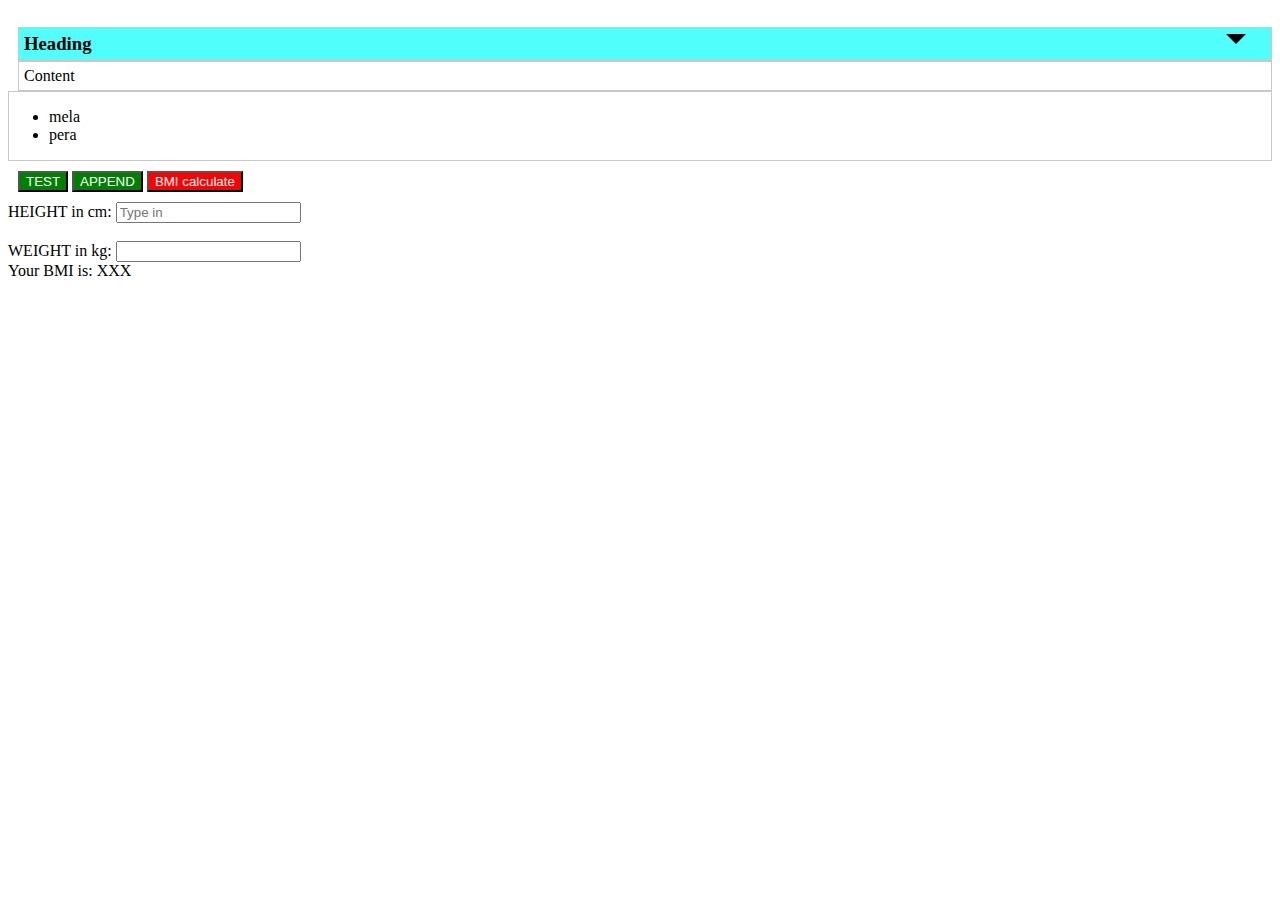
<file: index.html>
<!DOCTYPE html>
<html lang="en">
  <head>
    <meta charset="UTF-8" />
    <meta name="viewport" content="width=device-width, initial-scale=1.0" />
    <title>T H U R S D A Y</title>
    <link
      rel="stylesheet"
      href="https://fonts.googleapis.com/icon?family=Material+Icons"
    />
    <link
      rel="stylesheet"
      href="https://code.getmdl.io/1.3.0/material.indigo-pink.min.css"
    />
    <link rel="stylesheet" href="style.css" />
    <script defer src="https://code.getmdl.io/1.3.0/material.min.js"></script>
  </head>
  <body>
    <!-- HIDE AND SHOW-->
    <div id="box">
      <h3 id="box__heading">
        Heading
        <span id="box__indicator"></span>
      </h3>
      <div id="box__content">Content</div>
    </div>
    <!-- APPEND CHILD-->
    <div class="append-child">
      <ul id="items">
        <li>mela</li>
        <li>pera</li>
      </ul>
    </div>
    <!-- BUTTONS-->
    <div class="btn">
      <button id="click">TEST</button>
      <button id="append">APPEND</button>
      <button id="calculate">BMI calculate</button>
    </div>
    <!-- LABEL-->
    <label for="height">HEIGHT in cm:</label>
    <input type="text" id="height" name="height" placeholder="Type in" />
    <br /><br />
    <label for="weight">WEIGHT in kg:</label>
    <input type="text" id="weight" name="weight" />
    <br />

    <div>Your BMI is: <span id="resultBmi">XXX</span></div>

    <script src="first.js"></script>
  </body>
</html>
</file>
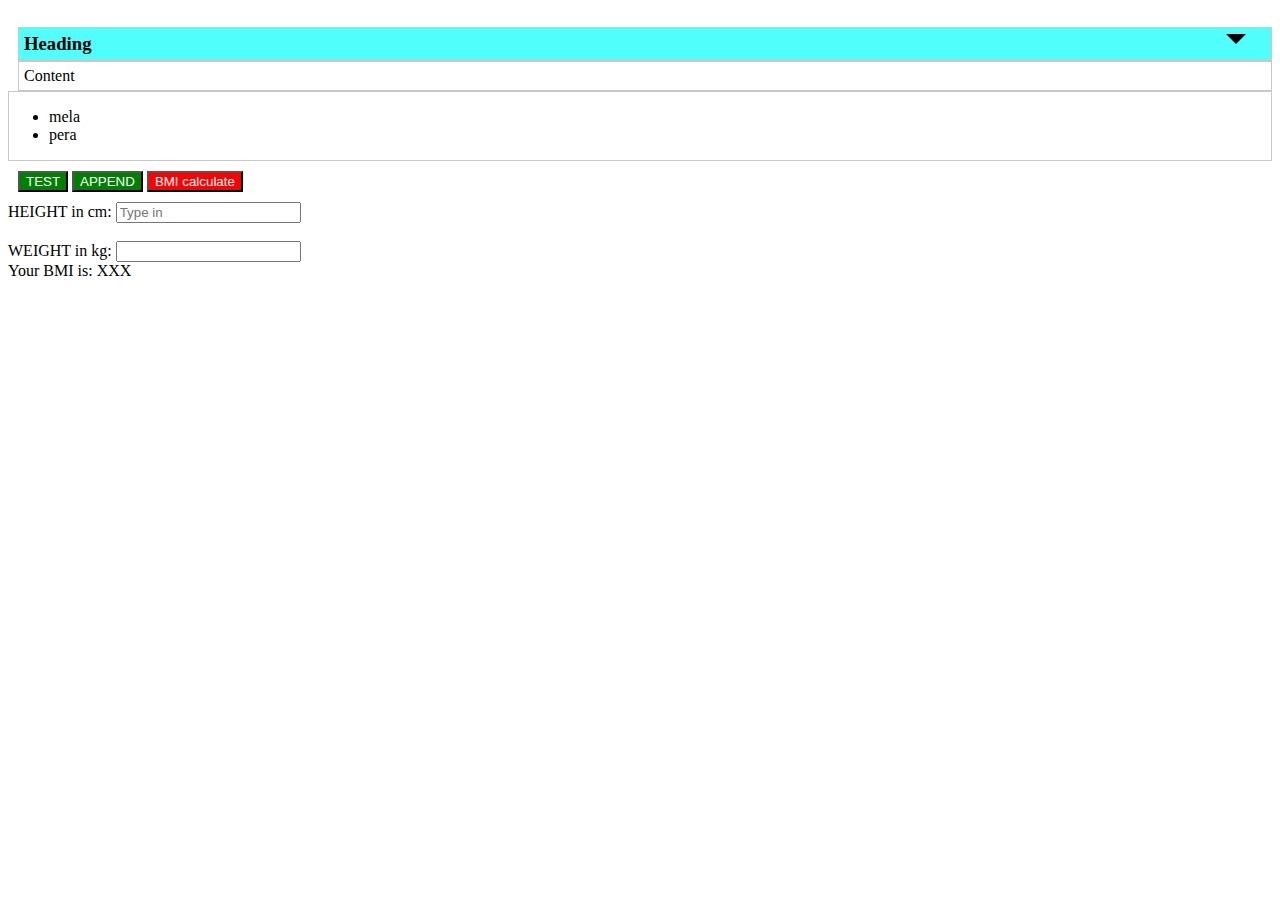
<file: 03__FUNCTIONS/index.html>
<!DOCTYPE html>
<html lang="en">
  <head>
    <meta charset="UTF-8" />
    <meta name="viewport" content="width=device-width, initial-scale=1.0" />
    <title>03_04__FUNCTIONS__DOM</title>
    <link
      rel="stylesheet"href="https://fonts.googleapis.com/icon?family=Material+Icons"/>
    <link rel="stylesheet" href="https://code.getmdl.io/1.3.0/material.indigo-pink.min.css"/>
    <link rel="stylesheet" href="function_styles.css" />
    <script defer src="https://code.getmdl.io/1.3.0/material.min.js"></script>
  </head>
  <body>
    <!-- HIDE AND SHOW-->
    <div id="box">
      <h3 id="box__heading">
        Heading
        <span id="box__indicator"></span>
      </h3>
      <div id="box__content">Content</div>
    </div>
    <!-- APPEND CHILD-->
    <div class="append-child">
      <ul id="items">
        <li>mela</li>
        <li>pera</li>
      </ul>
    </div>
    <!-- BUTTONS-->
    <div class="btn">
      <button id="click">TEST</button>
      <button id="append">APPEND</button>
      <button id="calculate">BMI calculate</button>
    </div>
    <!-- LABEL-->
    <label for="height">HEIGHT in cm:</label>
    <input type="text" id="height" name="height" placeholder="Type in" />
    <br /><br />
    <label for="weight">WEIGHT in kg:</label>
    <input type="text" id="weight" name="weight" />
    <br />

    <div>Your BMI is: <span id="resultBmi">XXX</span></div>

    <script src="js_functions.js"></script>
  </body>
</html>
</file>
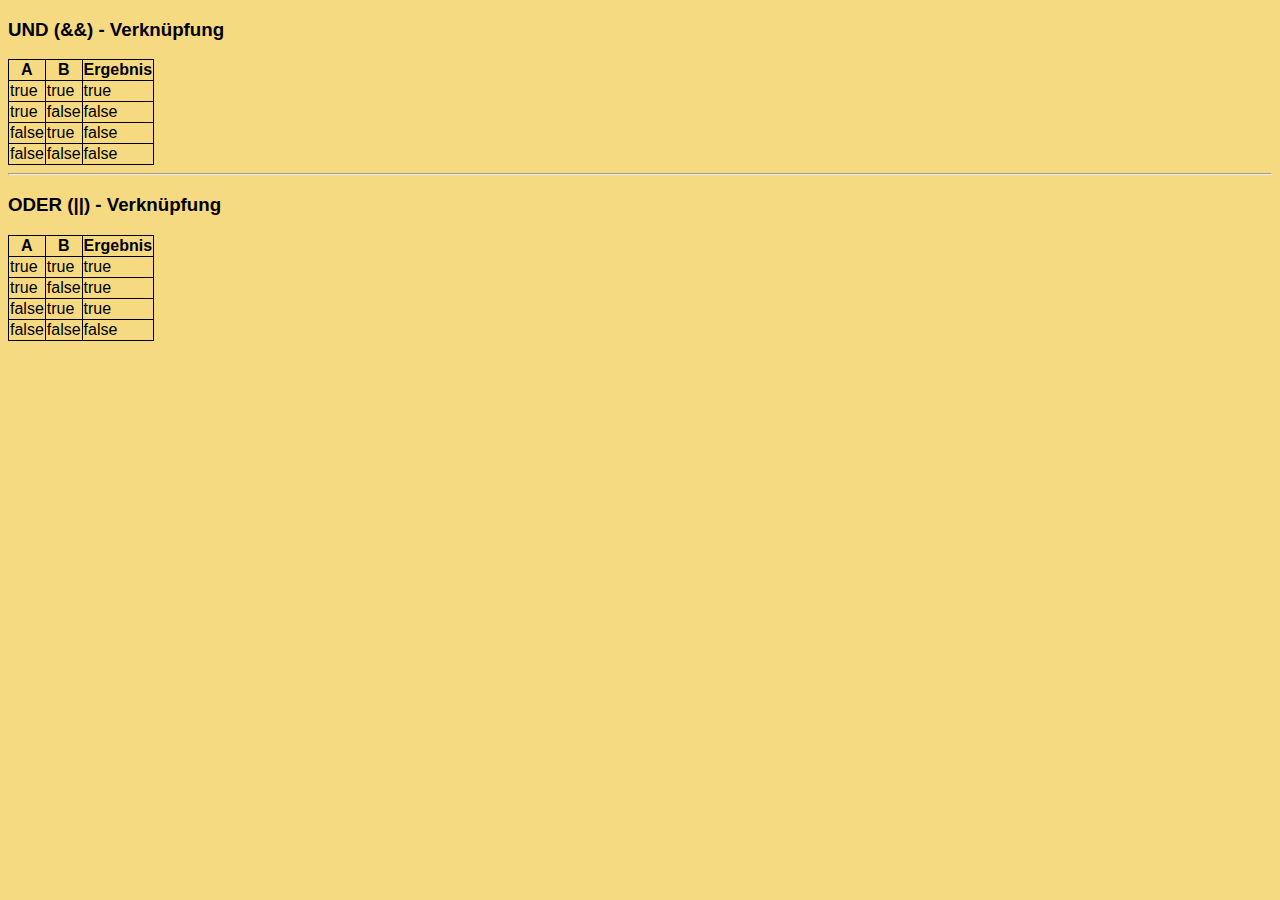
<file: 07__CONDITIONS/index.html>
<!doctype html>
<html lang="en">
<head>
    <meta charset="UTF-8">
    <meta name="viewport"
          content="width=device-width, user-scalable=no, initial-scale=1.0, maximum-scale=1.0, minimum-scale=1.0">
    <meta http-equiv="X-UA-Compatible" content="ie=edge">
    <link rel="stylesheet" href="conditions_styles.css">

    <title>07__CONDITIONS</title>
</head>
<body>
    
    <!-- Verknüpfungstabelle  LESSON 42 -->
    <table id="and">
        <h3>UND (&&) - Verknüpfung</h3>
        <thead>
            <tr>
                <th>A</th>
                <th>B</th>
                <th>Ergebnis</th>
            </tr>
        </thead>
        <tbody>

        </tbody>
    </table>

    <hr />

    <table id="or">
        <h3>ODER (||) - Verknüpfung</h3>
        <thead>
            <tr>
                <th>A</th>
                <th>B</th>
                <th>Ergebnis</th>
            </tr>
        </thead>
        <tbody>

        </tbody>
    </table>



   
    <script src="js_conditions.js"></script>
</body>
</html>
</file>
<file: style.css>
#box {
  display: flex;
  padding-left: 10px;
  flex-direction: column;
}

#box__heading,
#box__content {
  display: flex;
  justify-content: space-between;
  border: 1px solid rgb(200, 200, 200);
  padding: 5px;
  cursor: pointer;
}

#box__indicator {
  width: 0px;
  height: 0px;
  border-left: 10px solid transparent;
  border-right: 10px solid transparent;
  border-top: 10px solid black;
  border-bottom: 10px solid transparent;
  margin-right: 20px;
  display: flex;
}

#box__indicator.triangle {
  border-right: 10px solid black;
  border-top: 10px solid transparent;
}

#box__heading {
  background-color: #50fffc;
  margin-bottom: 0;
  align-items: center;
}

#box__content.hide {
  display: none;
}

.append-child {
  border: 1px solid rgb(200, 200, 200);
}

.btn {
  padding: 10px;
}

button {
  background-color: green;
  color: white;
}

button:nth-child(3) {
  background-color: red;
}
</file>
<file: 03__FUNCTIONS/function_styles.css>
#box {
  display: flex;
  padding-left: 10px;
  flex-direction: column;
}

#box__heading,
#box__content {
  display: flex;
  justify-content: space-between;
  border: 1px solid rgb(200, 200, 200);
  padding: 5px;
  cursor: pointer;
}

#box__indicator {
  width: 0px;
  height: 0px;
  border-left: 10px solid transparent;
  border-right: 10px solid transparent;
  border-top: 10px solid black;
  border-bottom: 10px solid transparent;
  margin-right: 20px;
  display: flex;
}

#box__indicator.triangle {
  border-right: 10px solid black;
  border-top: 10px solid transparent;
}

#box__heading {
  background-color: #50fffc;
  margin-bottom: 0;
  align-items: center;
}

#box__content.hide {
  display: none;
}

.append-child {
  border: 1px solid rgb(200, 200, 200);
}

.btn {
  padding: 10px;
}

button {
  background-color: green;
  color: white;
}

button:nth-child(3) {
  background-color: red;
}
</file>
<file: 07__CONDITIONS/conditions_styles.css>
html {
    background-color: rgba(239, 197, 57, 0.633);
}

body {
    font-family: "Helvetica", sans-serif;
}

table, table td, table th {
    border: 1px solid black;
    border-collapse: collapse;
}
</file>
